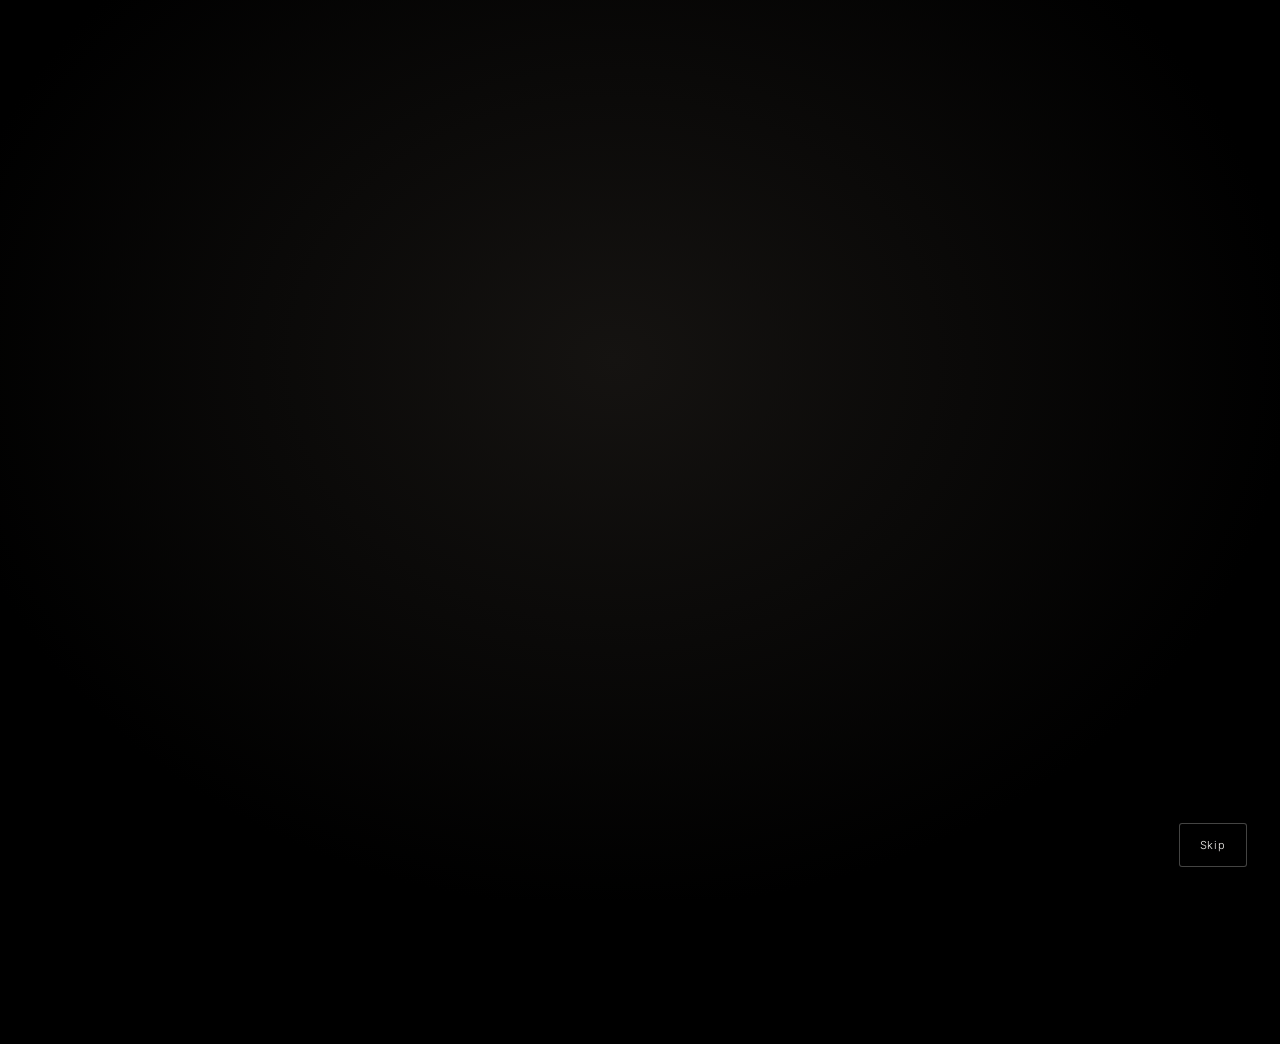
<file: works.html>
<!DOCTYPE html>
<html lang="en">
<head>
  <meta charset="UTF-8">
  <meta name="viewport" content="width=device-width, initial-scale=1, viewport-fit=cover">
  <meta name="description" content="A multidisciplinary creative portfolio featuring graphic design, 3D modeling, game development, and interactive experiences.">
  <meta name="theme-color" content="#000000">
  <title>Creative Portfolio — Selected Works</title>
  <link rel="preconnect" href="https://fonts.googleapis.com">
  <link rel="preconnect" href="https://fonts.gstatic.com" crossorigin>
  <link href="https://fonts.googleapis.com/css2?family=Playfair+Display:ital,wght@0,400;0,500;1,400&family=Inter:wght@300;400;500&display=swap" rel="stylesheet">
  <style>
    :root {
      --bg:#000; --ink:#f4f2ef; --dim:#8c8783; --line:rgba(244,242,239,.28);
      --pad:clamp(14px,2.6vw,34px); --ease:cubic-bezier(.22,.61,.36,1);
      --hw:min(56vw,640px); --persp:1150px; --cw:170px;
      --safe-top:env(safe-area-inset-top); --safe-right:env(safe-area-inset-right);
      --safe-bottom:env(safe-area-inset-bottom); --safe-left:env(safe-area-inset-left);
      --tap:44px; --serif:"Playfair Display","Times New Roman",serif;
      --sans:"Inter",-apple-system,BlinkMacSystemFont,"Segoe UI",Helvetica,Arial,sans-serif;
    }
    *,*::before,*::after{box-sizing:border-box}
    html{background:#000;scrollbar-gutter:stable;scrollbar-color:#393632 #000;scrollbar-width:thin;overscroll-behavior-y:none}
    body{margin:0;background:var(--bg);color:var(--ink);font-family:var(--sans);font-weight:300;-webkit-font-smoothing:antialiased;-moz-osx-font-smoothing:grayscale;min-height:100vh;min-height:100dvh;overflow-x:hidden;overscroll-behavior-y:none}
    body.locked{overflow:hidden}button{font:inherit;color:inherit;background:none;border:0;padding:0;cursor:pointer;min-height:var(--tap)}
    a{color:inherit;text-decoration:none}button,a,[role=button]{-webkit-tap-highlight-color:transparent}img{display:block;max-width:100%}figure,h1,h2,p{margin:0}
    :focus-visible{outline:1px solid var(--ink);outline-offset:6px}button:disabled{cursor:default}[hidden]{display:none!important}
    .sr-only{position:absolute;width:1px;height:1px;padding:0;margin:-1px;overflow:hidden;clip-path:inset(50%);white-space:nowrap;border:0}.no-script{position:fixed;z-index:260;top:30%;left:var(--pad);right:var(--pad);padding:30px;background:#000}
    #scrolltrack{height:116vh;height:116dvh;pointer-events:none}
    #stage{position:fixed;inset:0;width:100vw;height:100dvh;z-index:10;perspective:var(--persp);perspective-origin:50% 50%;touch-action:pan-y;overflow:clip;transition:opacity .6s ease,filter .6s ease}
    #world{
      position:absolute; top:50%; left:50%;
      width:0; height:0;
      transform-style:preserve-3d;
      will-change:transform;
    }
    #orb{
      position:absolute; top:0; left:0;
      width:0; height:0;
      transform-style:preserve-3d;
      opacity:1;
      transform:none;
    }
    #headline{
      position:absolute; top:0; left:0;
      width:var(--hw);
      margin-left:calc(var(--hw) / -2);
      transform-style:preserve-3d;
      text-align:center;
      font-family:var(--serif);
      font-weight:400;
      font-size:clamp(25px,3.7vw,55px);
      line-height:1.06;
      letter-spacing:-.005em;
      color:#fff;
      text-shadow:0 2px 34px rgba(0,0,0,.55);
      pointer-events:none;
      user-select:none;
      -webkit-user-select:none;
    }
    #headline .inner{
      position:absolute; top:0; left:0;
      width:100%;
      transform:translateY(-50%);
    }
    #headline .inner>span{display:inline-block;opacity:0;transform:translateY(.42em);filter:blur(7px);transition:opacity 1.05s ease,transform 1.15s var(--ease),filter 1.05s ease;transition-delay:calc(.9s + var(--i)*.085s)}
    body.revealed #headline .inner>span{opacity:1;transform:none;filter:none}
    .card{position:absolute;left:0;top:0;width:var(--cw);height:calc(var(--cw)/1.5);margin-left:calc(var(--cw)/-2);margin-top:calc(var(--cw)/-3);transform-style:preserve-3d;cursor:pointer;touch-action:pan-y}
    .card.tall{height:calc(var(--cw)*1.25);margin-top:calc(var(--cw)*-.625)}
    .card figure{position:relative;width:100%;height:100%;overflow:hidden;border-radius:3px;background:#0a0a0a;cursor:pointer;transition:transform .5s ease}
    .card:hover figure,.card:focus-visible figure{transform:scale(1.045)}
    .card img{width:100%;height:100%;object-fit:contain;opacity:0}.card img.in{opacity:1}body.revealed .card img{transition:opacity .8s ease-out}
    .card figure::after{content:"";position:absolute;inset:0;background:rgba(0,0,0,var(--d,0));box-shadow:inset 0 0 0 1px rgba(255,255,255,.07);border-radius:3px;pointer-events:none}
    .missing{width:100%;height:100%;padding:14px;display:flex;flex-direction:column;justify-content:center;gap:8px;background:#0b0b0b;border:1px solid #252321;text-align:center}
    .missing strong{font-family:var(--serif);font-size:clamp(12px,1.5vw,20px);font-weight:400;line-height:1.25}.missing small{font-size:8px;line-height:1.4;letter-spacing:.12em;text-transform:uppercase;color:var(--dim)}
    .vig{position:fixed;inset:0;z-index:12;pointer-events:none;background:radial-gradient(ellipse at center,transparent 30%,rgba(0,0,0,.26) 74%,rgba(0,0,0,.65) 100%);transition:opacity .6s}
    .chrome{opacity:0;transition:opacity .8s ease;pointer-events:none}body.revealed .chrome{opacity:1;pointer-events:auto}header.chrome{position:fixed;top:0;left:0;width:100%;z-index:60;display:flex;justify-content:space-between;align-items:flex-start;mix-blend-mode:difference;padding:calc(var(--pad)*.8 + var(--safe-top)) calc(var(--pad) + var(--safe-right)) calc(var(--pad)*.35) calc(var(--pad) + var(--safe-left))}
    .wordmark{font-family:var(--serif);font-weight:400;font-size:clamp(19px,2.1vw,27px);color:#fff;white-space:nowrap;min-height:44px;display:flex;align-items:center}
    .header-actions{display:flex;align-items:center;gap:clamp(14px,2.4vw,32px)}
    .home-link{display:flex;align-items:center;min-height:var(--tap);font-size:12px;white-space:nowrap;opacity:.7;transition:opacity .3s ease}
    .home-link:hover,.home-link:focus-visible{opacity:1}
    .menu-btn{display:flex;align-items:center;gap:20px;min-width:88px;min-height:44px;font-size:11px;letter-spacing:.07em}.menu-label{transition:opacity .25s}.hamb{width:25px;height:16px;position:relative}.hamb i{position:absolute;right:0;top:4px;width:25px;height:1px;background:var(--ink);transition:transform .5s var(--ease),width .5s var(--ease)}.hamb i:last-child{top:11px;width:17px}.menu-btn:hover .hamb i:last-child{transform:translateX(-4px);width:25px}body.menuopen header{z-index:90;mix-blend-mode:normal}body.menuopen .menu-label{opacity:0}body.menuopen .hamb i{transform:translateY(3.5px) rotate(45deg)}body.menuopen .hamb i:last-child{width:25px;transform:translateY(-3.5px) rotate(-45deg)}
    .bio{position:fixed;z-index:60;left:calc(var(--pad) + var(--safe-left));bottom:calc(var(--pad) + var(--safe-bottom));max-width:350px;pointer-events:none!important}.who{display:flex;align-items:center;gap:13px;margin-bottom:13px}.avatar{width:52px;height:52px;border-radius:3px;object-fit:cover;filter:grayscale(.4)}.avatar-type{display:grid;place-items:center;border:1px solid var(--line);font-family:var(--serif);font-size:19px;color:var(--ink)}.bio .name{font-family:var(--serif);font-size:20px;font-weight:400}.bio .role{display:block;margin-top:5px;color:var(--dim);font-size:9px;letter-spacing:.1em;text-transform:uppercase}.bio p{font-size:12.5px;line-height:1.65;color:#b6b2ae;max-width:330px}body.deep .bio,body.gridview .bio,body.lit .bio,body.menuopen .bio{opacity:0;pointer-events:none}
    .colophon{position:fixed;z-index:60;right:calc(var(--pad) + var(--safe-right));bottom:calc(var(--pad) + var(--safe-bottom));font-size:11px;color:var(--dim);line-height:1.7;text-align:right}.colophon span{display:block;font-size:9px;letter-spacing:.13em;text-transform:uppercase}body.gridview .colophon,body.lit .colophon,body.menuopen .colophon{opacity:0;pointer-events:none}
    .cue{position:fixed;z-index:60;bottom:calc(var(--pad) + var(--safe-bottom));left:50%;transform:translateX(-50%);font-size:10px;text-transform:uppercase;letter-spacing:.24em;text-align:center;pointer-events:none!important}.cue s{display:block;margin:14px auto 0;width:44px;height:1px;background:#ffffff26;overflow:hidden}.cue s::after{content:"";display:block;width:100%;height:100%;background:#b9b5b0;animation:sweep 2.6s ease infinite}@keyframes sweep{0%{transform:translateX(-100%)}70%,100%{transform:translateX(100%)}}body.deep .cue,body.gridview .cue,body.lit .cue,body.menuopen .cue{opacity:0}
    .gridbtn{position:fixed;z-index:65;left:calc(var(--pad) + var(--safe-left));bottom:calc(var(--pad) + var(--safe-bottom));width:44px;height:44px;display:grid;grid-template-columns:6px 6px;grid-template-rows:6px 6px;gap:5px;justify-content:center;align-content:center;opacity:0;transform:translateY(8px);pointer-events:none;transition:opacity .5s,transform .5s}.gridbtn i{width:6px;height:6px;border:1px solid #b3aea9;transition:transform .4s,background .4s}.gridbtn:hover i{background:#fff;transform:scale(.86)}body.revealed.deep .gridbtn,body.revealed.gridview .gridbtn{opacity:1;transform:none;pointer-events:auto}body.gridview .gridbtn i:first-child{transform:translate(3px,3px)}body.gridview .gridbtn i:last-child{transform:translate(-3px,-3px)}body.lit .gridbtn,body.menuopen .gridbtn{opacity:0;pointer-events:none}
    #grid{position:fixed;inset:0;z-index:20;background:#000;overflow-y:auto;overscroll-behavior:contain;opacity:0;pointer-events:none;visibility:hidden;transition:opacity .6s,visibility .6s;padding:calc(var(--pad)*3.3 + var(--safe-top)) calc(var(--pad) + var(--safe-right)) calc(var(--pad)*3 + var(--safe-bottom)) calc(var(--pad) + var(--safe-left))}
    body.gridview #grid{opacity:1;pointer-events:auto;visibility:visible}body.gridview #stage{opacity:0;filter:blur(14px);pointer-events:none}body.gridview .vig{opacity:0}.grid-heading{max-width:1680px;margin:0 auto 28px;display:flex;justify-content:space-between;align-items:baseline;gap:20px}.grid-heading h2{font-family:var(--serif);font-size:clamp(24px,3vw,36px);font-weight:400}.grid-heading p{font-size:10px;letter-spacing:.15em;color:var(--dim);text-transform:uppercase}.rows{display:grid;grid-template-columns:repeat(auto-fill,minmax(260px,1fr));gap:clamp(10px,1.4vw,20px);max-width:1680px;margin:auto}.grid-item{aspect-ratio:3/2;position:relative;overflow:hidden;border-radius:3px;background:#0b0b0b;cursor:pointer;transition:opacity .5s}.grid-item img{width:100%;height:100%;object-fit:cover;opacity:.82;transition:opacity .8s,transform .8s}.grid-item:hover img,.grid-item:focus-visible img{opacity:1;transform:scale(1.05)}.grid-item figcaption{position:absolute;left:0;right:0;bottom:0;padding:26px 14px 12px;background:linear-gradient(transparent,rgba(0,0,0,.82));font-family:var(--serif);font-size:15px;opacity:0;transform:translateY(4px);transition:opacity .4s,transform .4s}.grid-item:hover figcaption,.grid-item:focus-visible figcaption{opacity:1;transform:none}.grid-item figcaption small{display:block;margin-top:5px;font-family:var(--sans);font-size:9px;color:#b9b3af;letter-spacing:.06em}.grid-item .missing strong{font-size:22px}.grid-item .missing small{font-size:9px}body.lit .grid-item{opacity:.22}body.lit .grid-item.focused{opacity:0}
    #menu{position:fixed;inset:0;z-index:80;background:#050505;display:grid;place-items:center;clip-path:inset(0 0 100% 0);transition:clip-path .85s ease;pointer-events:none}body.menuopen #menu{clip-path:inset(0);pointer-events:auto}.menu-links{display:flex;flex-direction:column;gap:8px;text-align:center}.menu-links button,.menu-links a{font-family:var(--serif);font-size:clamp(34px,7.6vw,78px);line-height:1.08;font-weight:400;opacity:.55;transition:opacity .35s,letter-spacing .35s;min-height:44px}.menu-links button:hover,.menu-links a:hover,.menu-links :focus-visible{opacity:1;letter-spacing:.012em}.addr{position:absolute;bottom:calc(var(--pad) + var(--safe-bottom));left:calc(var(--pad) + var(--safe-left));font-size:12.5px;color:var(--dim);line-height:1.7}.addr a{display:block}.menu-index{position:absolute;bottom:calc(var(--pad) + var(--safe-bottom));right:calc(var(--pad) + var(--safe-right));font-size:10px;letter-spacing:.15em;color:var(--dim)}
    #lit{position:fixed;inset:0;z-index:90;display:grid;place-items:center;padding:clamp(56px,8vh,84px) var(--pad);opacity:0;pointer-events:none;visibility:hidden;overflow-y:auto;overscroll-behavior:contain;transition:opacity .42s ease,visibility .64s}body.lit #lit{opacity:1;pointer-events:auto;visibility:visible}.scrim{position:absolute;inset:0;background:transparent}.plate{position:relative;width:min(72vw,860px,(100vh - 230px)*1.5);transition:transform .62s var(--ease),opacity .42s ease;transform-origin:center;z-index:1}.plate.portrait{width:min(48vw,560px,(100dvh - 230px)*.8)}.shot{position:relative;width:100%;aspect-ratio:3/2;background:#0b0b0b;border-radius:2px;box-shadow:0 30px 90px rgba(0,0,0,.75);overflow:hidden}.shot img{width:100%;height:100%;object-fit:contain}.shot .missing strong{font-size:clamp(20px,4vw,40px)}.shot .missing small{font-size:10px}.shot [data-close]{position:absolute;z-index:2;top:12px;right:14px;font-size:12.5px;min-height:44px;padding:10px 14px;border:1px solid rgba(244,242,239,.78);border-radius:6px;background:rgba(0,0,0,.35);transition:background .3s}.shot [data-close]:hover{background:#000}.meta{display:grid;grid-template-columns:minmax(0,.78fr) minmax(0,1.22fr);gap:clamp(22px,3.2vw,48px);padding-top:16px}#litTitle{font-family:var(--serif);font-weight:400;font-size:clamp(22px,2.15vw,32px);line-height:1.08;letter-spacing:-.01em}#litWhere{margin-top:9px;font-size:10px;color:var(--dim);line-height:1.6;letter-spacing:.04em}#litNote{font-size:13.5px;line-height:1.55;color:rgba(244,242,239,.92)}#litLink{display:inline-flex;align-items:center;gap:15px;margin-top:14px;min-height:32px;border-bottom:1px solid var(--line);font-size:11px}#litAccess{margin-top:7px;color:var(--dim);font-size:10px;line-height:1.6}
    #intro{position:fixed;inset:0;z-index:200;background:radial-gradient(ellipse at 48% 40%,#151311,#000 72%);opacity:1;transition:opacity 1s ease;overflow:hidden}#intro.closing{opacity:0;pointer-events:none}#intro.gone{visibility:hidden}#film{width:100%;height:100%;object-fit:cover}#skip{position:absolute;right:calc(var(--pad) + var(--safe-right));bottom:calc(var(--pad) + var(--safe-bottom));border:1px solid var(--line);padding:10px 20px;border-radius:3px;font-size:11px;letter-spacing:.07em;background:rgba(0,0,0,.2);transition:background .3s}#skip:hover{background:rgba(255,255,255,.1)}
    #splash{position:fixed;inset:0;background:#000;display:grid;justify-items:center;align-content:center;gap:26px;z-index:250;transition:opacity .95s ease}#splash.done{opacity:0;pointer-events:none}.splash-mark{font-family:var(--serif);font-size:clamp(28px,4.4vw,52px);letter-spacing:.005em;color:#f4f2ef;font-weight:400;animation:riseIn .8s var(--ease) both}.progress{width:clamp(120px,17vw,210px);height:1px;background:rgba(244,242,239,.16);overflow:hidden}#bar{display:block;height:100%;background:var(--ink);transform:scaleX(0);transform-origin:left;transition:transform .3s ease}.splash-sub{font-size:10px;letter-spacing:.26em;text-transform:uppercase;color:#a49f99;animation:riseIn 1s .15s var(--ease) both}@keyframes riseIn{from{opacity:0;transform:translateY(9px)}to{opacity:1;transform:none}}
    #dot{position:fixed;top:0;left:0;z-index:300;width:19px;height:19px;margin:-9.5px;border-radius:50%;background:rgba(214,212,209,.9);mix-blend-mode:difference;pointer-events:none;opacity:0;transition:width .35s ease,height .35s ease,margin .35s ease,background .35s ease,border .35s ease,opacity .2s;will-change:transform}#dot.wide{width:52px;height:52px;margin:-26px;background:rgba(244,242,239,.14);border:1px solid rgba(244,242,239,.75)}body.cursoractive #dot{opacity:1}@media(hover:hover) and (pointer:fine){body.cursoractive,body.cursoractive button,body.cursoractive a,body.cursoractive .card,body.cursoractive figure{cursor:none}}@media(hover:none),(pointer:coarse){#dot{display:none}}
    @media(max-width:900px){.bio{max-width:min(420px,calc(100vw - var(--pad)*2 - var(--safe-left) - var(--safe-right)))}.bio p{font-size:12px}.colophon{font-size:11px}.meta{grid-template-columns:1fr;gap:10px;padding-top:14px}.plate{width:min(92vw,(100dvh - 220px)*1.5)}.rows{grid-template-columns:repeat(auto-fill,minmax(150px,1fr))}#grid{padding-top:calc(var(--pad)*2.8 + var(--safe-top))}}
    @media(max-width:768px){.colophon{display:none}.bio{width:calc(100vw - var(--pad)*2 - var(--safe-left) - var(--safe-right))}#headline{font-size:clamp(22px,6.4vw,34px)}.menu-links button,.menu-links a{font-size:clamp(28px,9vw,54px)}.addr{font-size:11.5px}}
    @media(max-width:640px){:root{--hw:min(84vw,360px);--pad:clamp(12px,4vw,18px)}.avatar{width:42px;height:42px}.bio .name{font-size:17px}.bio p{font-size:11.5px;line-height:1.55}.bio{bottom:calc(20px + var(--safe-bottom))}.cue{display:none}#lit{display:block;padding:calc(52px + var(--safe-top)) calc(var(--pad) + var(--safe-right)) calc(30px + var(--safe-bottom)) calc(var(--pad) + var(--safe-left))}.plate,.plate.portrait{width:100%;max-width:560px;margin:0 auto}#litTitle{font-size:clamp(20px,5.6vw,26px)}#litNote{font-size:12.5px;line-height:1.58}.shot [data-close]{top:8px;right:8px}.rows{grid-template-columns:repeat(2,minmax(0,1fr));gap:8px}.grid-item figcaption{opacity:1;transform:none;font-size:13px}.grid-heading{margin-bottom:20px}.grid-heading p{font-size:8px}.grid-item .missing strong{font-size:16px}.grid-item .missing{padding:10px}.grid-item .missing small{font-size:7px}}
    @media(max-width:380px){:root{--hw:min(88vw,320px)}.who{gap:10px;margin-bottom:10px}.bio p{display:none}.rows{grid-template-columns:1fr}.menu-links{gap:2px}.menu-links button,.menu-links a{font-size:clamp(24px,10vw,40px)}.grid-item .missing strong{font-size:23px}}
    @media(max-height:520px) and (orientation:landscape){.bio,.colophon,.cue{display:none}#headline{font-size:clamp(18px,4.8vh,28px)}#lit{padding-top:calc(36px + var(--safe-top))}.meta{padding-top:10px}.plate,.plate.portrait{width:min(58vw,(100dvh - 80px)*1.5)}header.chrome{padding-top:calc(8px + var(--safe-top))}}
    .grid-item.pending .missing{justify-content:flex-start;text-align:left}.grid-item.pending .missing strong{display:none}.grid-item.pending figcaption{opacity:1;transform:none}body.lit .grid-item figcaption,body.lit .grid-heading{opacity:0}body.lit .grid-item.pending .missing{opacity:.2}
    #lit{place-items:safe center}.bio .name{color:var(--ink)}
    #litNote{white-space:pre-line}
    .film-toggle{display:block;margin:8px auto;padding:0 14px;min-height:44px;border:1px solid var(--line);border-radius:4px;font-size:12px}
    .project-video{position:absolute;inset:0;background:radial-gradient(ellipse at center,#20272c,#080a0c 75%)}
    #playProjectVideo{position:absolute;inset:0;display:flex;width:100%;flex-direction:column;align-items:center;justify-content:center;gap:12px}
    #playProjectVideo>span{font-size:44px;line-height:1}#playProjectVideo strong{font-family:var(--serif);font-size:clamp(26px,5vw,48px);font-weight:400}#playProjectVideo small{font-size:12px;letter-spacing:.1em;color:var(--dim)}
    #projectVideoFrame,#projectVideoFrame video{width:100%;height:100%}#projectVideoFrame:empty{pointer-events:none}#projectVideoFrame video{display:block;border:0;object-fit:contain;background:#000}
    .shot [data-close]{z-index:2}#projectVideoFallback a{text-decoration:underline;text-underline-offset:3px}
    .gallery-nav{display:flex;justify-content:center;align-items:center;gap:20px;margin-top:10px;font-size:11px;letter-spacing:.12em;color:var(--dim)}
    .gallery-nav button{width:44px;height:44px;border:1px solid var(--line);border-radius:3px;color:var(--ink);font-size:20px;transition:background .3s ease}
    .gallery-nav button:hover{background:#ffffff12}.gallery-nav button:disabled{opacity:.3;cursor:default}
    .gallery-caption{margin-top:10px;font-size:11px;line-height:1.6;color:var(--dim);text-align:center}
    .gallery-nav[hidden],.gallery-caption[hidden]{display:none}
    body.lit #headline{visibility:hidden}
    @media(max-width:900px){.grid-heading{margin-top:max(0px,calc(80px - var(--pad)*2.8))}}
    @media(hover:none){.grid-item figcaption{opacity:1;transform:none}}
    @media(prefers-reduced-motion:reduce){*,*::before,*::after{animation-duration:.01ms!important;animation-iteration-count:1!important;transition-duration:.14s!important;transition-delay:0s!important}}
    .about-dialog{width:min(960px,calc(100vw - 32px));max-height:calc(100dvh - 40px);margin:auto;padding:0;background:#0c0c0c;color:var(--ink);border:1px solid var(--line);border-radius:8px;overflow:auto;overscroll-behavior:contain}
    .about-dialog::backdrop{background:rgba(0,0,0,.8)}
    .about-dialog .panel-head{position:sticky;top:0;z-index:1;display:flex;align-items:center;justify-content:space-between;padding:24px 30px;background:#0c0c0c;border-bottom:1px solid var(--line)}
    .about-dialog .panel-kicker{font-size:9px;letter-spacing:.2em;color:var(--dim);margin-bottom:8px}.about-dialog h2{font-family:var(--serif);font-size:28px;font-weight:400}.about-dialog .close-btn{width:44px;height:44px;font-size:30px;border:1px solid var(--line);border-radius:4px}
    .about-dialog .panel-body{padding:30px}.about-dialog .about-layout{display:grid;grid-template-columns:.85fr 1.15fr;gap:36px}.about-dialog .eyebrow{font-size:10px;letter-spacing:.12em;color:var(--dim)}.about-dialog .about-name{font-family:var(--serif);font-size:clamp(36px,6vw,60px);font-weight:400;line-height:1.05;margin:20px 0}
    .about-dialog .about-contact{display:flex;gap:22px;flex-wrap:wrap;margin-top:22px}.about-dialog a,.about-works{font-size:12px;text-decoration:underline;text-underline-offset:5px;min-height:44px;display:inline-flex;align-items:center}.about-dialog .about-copy p{font-size:13px;line-height:1.9;color:#c3bfba;margin-bottom:16px}
    .about-dialog .about-skills{display:grid;grid-template-columns:1fr 1fr;gap:14px;margin-top:30px}.about-dialog .about-skills article{padding:22px;border:1px solid var(--line);border-radius:4px}.about-dialog .about-skills small{font-size:9px;letter-spacing:.12em;color:var(--dim)}.about-dialog .about-skills h3{font-size:16px;font-weight:400;margin:14px 0 10px}.about-dialog .about-skills p{font-size:12px;line-height:1.8;color:#c3bfba}.about-dialog .panel-footer{display:flex;justify-content:space-between;gap:16px;flex-wrap:wrap;border-top:1px solid var(--line);margin-top:28px;padding-top:20px;font-size:10px;color:var(--dim)}
    @media(max-width:640px){.about-dialog{width:calc(100vw - 24px);max-height:calc(100dvh - 24px)}.about-dialog .panel-head,.about-dialog .panel-body{padding:20px}.about-dialog .about-layout,.about-dialog .about-skills{grid-template-columns:1fr;gap:18px}.about-dialog .about-name{font-size:40px}.about-dialog .about-skills article{padding:18px}}
  </style>
</head>
<body class="locked">
  <div id="scrolltrack" aria-hidden="true"></div>
  <main id="stage" aria-label="Interactive portfolio sphere">
    <div id="world">
      <div id="orb" aria-label="Selected projects"></div>
      <h1 id="headline"><span class="inner"></span></h1>
    </div>
  </main>
  <div class="vig" aria-hidden="true"></div>
  <section id="grid" aria-label="Portfolio grid" aria-hidden="true" inert>
    <div class="grid-heading"><h2>Selected Works</h2><p id="gridCount"></p></div>
    <div class="rows"></div>
  </section>
  <header class="chrome">
    <a class="wordmark" href="./index.html" aria-label="返回首頁"></a>
    <nav class="header-actions" aria-label="展示頁導覽"><a class="home-link" href="./index.html">首頁 ↗</a><button id="menuBtn" class="menu-btn" aria-expanded="false" aria-controls="menu" aria-label="Open menu"><span class="menu-label">Menu</span><span class="hamb" aria-hidden="true"><i></i><i></i></span></button></nav>
  </header>
  <aside class="bio chrome" aria-label="About the creator">
    <div class="who"><div id="avatarType" class="avatar avatar-type" aria-hidden="true">CY</div><img id="avatar" class="avatar" alt="" hidden><div><p class="name"></p><span class="role">Games · Interactive Media · Web</span></div></div>
    <p id="bioDescription"></p>
  </aside>
  <div class="colophon chrome"><p id="colophonText"></p><span id="workCount"></span></div>
  <button id="gridBtn" class="gridbtn" aria-label="Open portfolio grid" aria-pressed="false" aria-controls="grid" tabindex="-1"><i></i><i></i><i></i><i></i></button>
  <div class="cue chrome" aria-hidden="true">Drag to rotate<s></s></div>
  <section id="menu" role="dialog" aria-modal="true" aria-label="Navigation" aria-hidden="true" inert>
    <nav class="menu-links" aria-label="Main navigation"><button data-menu="works">Selected Works</button><button data-menu="about">About</button><button data-menu="projects">Projects</button><a id="contactLink" data-menu="contact" hidden>Contact</a><button id="contactFallback" data-menu="contact" hidden>Contact</button></nav>
    <div class="addr"><p id="menuEdition"></p><a id="menuEmail" hidden></a></div><div class="menu-index" aria-hidden="true">DESIGN / PLAY / CODE</div>
  </section>
  <section id="lit" role="dialog" aria-modal="true" aria-labelledby="litTitle" aria-hidden="true" inert>
    <div class="scrim" data-close aria-hidden="true"></div>
    <article class="plate">
      <div class="shot"><img id="litImage" alt="" hidden><div id="litMissing" class="missing" hidden></div><div id="litVideo" class="project-video" hidden><button id="playProjectVideo" aria-label="播放 Vessel 展演影片"><span aria-hidden="true">▷</span><strong>Vessel</strong><small>播放展演影片</small></button><div id="projectVideoFrame"></div></div><button data-close aria-label="Close project">Close</button></div>
      <div id="galleryNav" class="gallery-nav" hidden><button id="galleryPrev" aria-label="上一張作品圖片">←</button><span id="galleryCount" role="status" aria-live="polite" aria-atomic="true"></span><button id="galleryNext" aria-label="下一張作品圖片">→</button></div>
      <button id="projectVideoToggle" class="film-toggle" hidden>播放完整展演影片 ▷</button>
      <p id="galleryCaption" class="gallery-caption" hidden></p>
      <p id="projectVideoFallback" class="gallery-caption" hidden>若播放器無法載入，<a id="projectVideoLink" target="_blank" rel="noopener noreferrer">另開影片播放 ↗</a></p>
      <div class="meta"><div><h2 id="litTitle"></h2><p id="litWhere"></p></div><div><p id="litNote"></p><a id="litLink" target="_blank" rel="noopener noreferrer" hidden></a><p id="litAccess" hidden></p></div></div>
    </article>
  </section>
  <dialog class="about-dialog" id="aboutDialog" aria-labelledby="about-title">
    <div class="panel-head"><div><p class="panel-kicker">BEHIND THE ARCHIVE</p><h2 id="about-title">關於我</h2></div><button class="close-btn" id="aboutClose" aria-label="關閉關於我">×</button></div>
    <div class="panel-body"><div class="about-layout"><div><p class="eyebrow">GAME DEVELOPER / INTERACTIVE DESIGN</p><h3 class="about-name">CHEN<br>YEN-HSU.</h3><p style="font-size:18px">陳彥旭 / fhcsij</p><div class="about-contact"><a href="mailto:risingsun940506@gmail.com">聯絡我 ↗</a><a href="https://github.com/fhcsij" target="_blank" rel="noopener noreferrer">GitHub ↗</a></div></div><div class="about-copy"><p>我是多媒體設計系學生，也在累積遊戲開發與互動設計作品。偏好把問題拆解成規則、流程與體驗，再把它做成可以被操作、可以被測試的東西。</p><p>目前持續往遊戲開發前進，同時探索手勢互動、即時影像與網頁介面。從賽車遊戲、恐怖逃生，到正在開發的國科會專案與畢業製作，每一次實驗都在找更有感覺的互動方式。</p><button class="about-works" id="aboutWorks">查看作品 ↗</button></div></div><div class="about-skills"><article><small>01 / GAME</small><h3>遊戲開發</h3><p>Unity、Phaser；關注操作手感、節奏與關卡體驗。</p></article><article><small>02 / WEB</small><h3>網頁介面</h3><p>HTML、CSS、JavaScript 與基礎後端串接。</p></article><article><small>03 / INTERACTION</small><h3>互動裝置</h3><p>TouchDesigner、MediaPipe，探索手勢與即時影像。</p></article><article><small>04 / STORY</small><h3>敘事設計</h3><p>從電影與場景氛圍找靈感，把故事感融入互動體驗。</p></article></div><footer class="panel-footer"><span>LET'S MAKE SOMETHING.</span><span>陳彥旭 fhcsij © <span class="year">2026</span></span></footer></div>
  </dialog>
  <div id="intro"><video id="film" autoplay muted playsinline preload="auto" disablepictureinpicture hidden></video><button id="skip" aria-label="Skip intro">Skip</button></div>
  <div id="splash" role="status" aria-label="Loading portfolio"><p class="splash-mark"></p><div class="progress" role="progressbar" aria-label="Loading assets" aria-valuemin="0" aria-valuemax="100" aria-valuenow="0"><s id="bar"></s></div><p class="splash-sub"></p></div>
  <div id="dot" aria-hidden="true"></div>
  <p id="announcement" class="sr-only" aria-live="polite"></p>
  <noscript><p class="no-script">Enable JavaScript to explore the interactive portfolio. <a href="https://github.com/fhcsij">View projects on GitHub ↗</a></p></noscript>
  <script>
  (() => {
    'use strict';
    // ── EDIT PORTFOLIO CONTENT HERE ──────────────────────────────────────────
    // Add your local image file AND its entry here. No directory scan is needed.
    // Multi-image works: images:[{image:'assets/images/your-image.webp',
    //   fullImage:null, caption:'畫面說明', tall:false}, ...]
    // Each image becomes a sphere card; the grid keeps one entry per work.
    // Existing image / fullImage / tall fields still work without an images list.
    // Unknown dates stay empty. Null images show a labeled, typographic fallback.
    // Enable avatar / intro only after supplying the actual local files.
    const portfolio = {
      name:'陳彥旭 / Chen Yen-Hsu', brand:'fhcsij',
      headline:'Selected Creative Works', subtitle:'Creative Portfolio 2026',
      description:'把遊戲手感、互動節奏與網頁敘事接在一起，將想法做成可玩、可看、可操作的作品。',
      email:'risingsun940506@gmail.com',
      avatar:null, // 'assets/images/avatar.webp'
      introVideo:null, // 'assets/videos/intro.mp4'
      introEnabled:true
    };
    const works = [
      {
        "id": "arc",
        "title": "ARace",
        "category": "Game Development",
        "year": "",
        "description": "ARace 是自主開發的 Unity 3D 賽車遊戲。我獨立負責遊戲程式與系統整合，將主選單、車輛操作、跟隨鏡頭、賽事流程與完賽結果串接成可操作的遊戲體驗。\n\n車輛部分包含加速、轉向與煞車，並處理車輛重心與防側傾；鏡頭提供跟隨、拖曳觀看及回正。賽事系統包含開賽倒數、圈數與檢查點、單圈計時、完賽慢動作及結果面板，讓操作回饋與比賽規則共同支援玩家的駕駛體驗。\n\n使用 Unity、C#、Rigidbody、WheelCollider 與 TextMeshPro。這件作品累積了多個功能模組整合與測試的經驗；車模及賽道包含匯入資源，我的主要貢獻為遊戲程式與系統整合。",
        "image": "assets/images/work-01.webp",
        "fullImage": null,
        "images": [
          {
            "image": "assets/images/work-01.webp",
            "fullImage": "assets/projects/arc.png",
            "caption": "遊戲主選單"
          }
        ],
        "tall": false,
        "featured": true,
        "url": "https://arc-web-mocha.vercel.app/",
        "linkLabel": "Play demo",
        "status": ""
      },
      {
        "id": "lone-escape",
        "title": "Lone Escape: Descent into Darkness",
        "category": "Game Development",
        "year": "",
        "description": "Lone Escape: Descent into Darkness（孤獨逃生：墮入黑暗）是課程團隊製作的像素風格 2D 俯視角恐怖逃生遊戲，以迷宮探索、怪物躲避與路線選擇為核心。玩家需要依不同房間的通關條件尋找出口，完成逃生挑戰；整體作品目前大致完成。\n\n我負責 UI 設計與房間機制設計。地圖 1、3 以探索迷宮、抵達出口作為通關條件；地圖 2 則需要先蒐集三根蠟燭才能通關，未集齊時回到探索流程。我將出口判定與物品蒐集條件整理為不同的流程，明確呈現各步驟的判斷及返回路徑。\n\n作品使用 Phaser。展示畫面包含書櫃與走道、床位與通道、課桌與教室等團隊場景配置；地圖美術為團隊素材，我的個人貢獻以介面、房間規則與通關流程呈現。",
        "image": "assets/images/work-02.webp",
        "fullImage": null,
        "images": [
          {
            "image": "assets/images/work-02.webp",
            "fullImage": "assets/projects/lone-escape.png",
            "caption": "遊戲主選單"
          },
          {
            "image": "assets/images/lone-escape-01.png",
            "fullImage": "assets/images/lone-escape-01.png",
            "caption": "走廊探索畫面"
          },
          {
            "image": "assets/images/lone-escape-02.png",
            "fullImage": "assets/images/lone-escape-02.png",
            "caption": "門口場景細節"
          },
          {
            "image": "assets/images/lone-escape-03.png",
            "fullImage": "assets/images/lone-escape-03.png",
            "caption": "書架與家具場景"
          },
          {
            "image": "assets/images/lone-escape-04.png",
            "fullImage": "assets/images/lone-escape-04.png",
            "caption": "角色與場景物件"
          },
          {
            "image": "assets/images/lone-escape-05.png",
            "fullImage": "assets/images/lone-escape-05.png",
            "caption": "黑暗中的光照與怪物"
          },
          {
            "image": "assets/images/lone-escape-06.png",
            "fullImage": "assets/images/lone-escape-06.png",
            "caption": "床鋪關卡場景"
          },
          {
            "image": "assets/images/lone-escape-07.png",
            "fullImage": "assets/images/lone-escape-07.png",
            "caption": "怪物與角色互動畫面"
          }
        ],
        "tall": false,
        "featured": true,
        "url": "https://lone-escape-descent-into-darkness.vercel.app/",
        "linkLabel": "Play demo",
        "status": ""
      },
      {
        "id": "chronostasis",
        "title": "Chronostasis",
        "category": "Interactive Media",
        "year": "",
        "description": "Chronostasis（時間靜止錯覺）是以「人與時間的關係」為核心的團隊互動影像作品，結合 TouchDesigner 與 MediaPipe，讓觀眾透過身體動作與手勢介入時間流動。作品以「控制」與「失控」之間的張力，引導觀眾思考：當我們試圖掌握時間時，是否也會感受到它無法被完全留住。\n\n簡報規劃以雙手距離控制時間流速：靠近時加速、張開時慢速流動，握拳時暫停；雙手放下或離開偵測範圍後，恢復正常流速。觀眾的位置與動作也納入影像回饋設計，透過光線、粒子與時鐘意象，串起初始、互動與轉換階段。\n\n我負責硬體與軟體的串接、整合，串聯攝影機輸入、手勢偵測、即時影像生成與投影呈現。簡報列出的整合工具為 TouchDesigner、MediaPipe、攝影機、投影機與電腦；並針對辨識穩定度、投影校正與光線干擾規劃測試及調整。下方收錄簡報的場景概念、互動流程與系統架構；場景圖為概念示意，實際互動效果可由作品影片查看。",
        "image": "assets/images/chronostasis-01.webp",
        "images": [
          {
            "image": "assets/images/chronostasis-01.webp",
            "fullImage": "assets/images/chronostasis-01-full.webp",
            "caption": "沉浸式場景概念圖｜簡報示意，非現場實拍"
          },
          {
            "image": "assets/images/chronostasis-02.webp",
            "fullImage": "assets/images/chronostasis-02-full.webp",
            "caption": "Chronostasis｜作品簡報封面與團隊資訊"
          },
          {
            "image": "assets/images/chronostasis-03.webp",
            "fullImage": "assets/images/chronostasis-03-full.webp",
            "caption": "手勢互動流程｜時間流速、暫停與恢復的設計"
          },
          {
            "image": "assets/images/chronostasis-04.webp",
            "fullImage": "assets/images/chronostasis-04-full.webp",
            "caption": "軟硬體整合計畫｜攝影機、手勢辨識與投影流程"
          }
        ],
        "fullImage": "assets/images/chronostasis-01-full.webp",
        "tall": false,
        "featured": true,
        "url": "https://youtu.be/JFRc-Lt4ZZA",
        "linkLabel": "Watch project",
        "status": ""
      },
      {
        "id": "ttl",
        "title": "二拾光 TTL",
        "category": "Web Design & Development",
        "year": "",
        "description": "TTL 二拾光是網路資料庫課程的團隊作品，以二手商品交換與再利用為主題。網站把商品瀏覽、買賣家操作、購物車及訂單流程串接到資料庫，並加入商品捐贈與點數機制，讓物品能透過交易或捐贈延續使用價值。\n\n主要功能包含會員註冊與登入、買賣家介面、商品刊登與編輯，以及名稱、分類和價格篩選；交易流程包含購物車、訂單建立與明細、點數折抵，並提供捐贈商品展示與點數處理。作品使用 HTML、CSS、JavaScript、Bootstrap、PHP 與 MariaDB／MySQL。\n\n我負責系統設計與資料庫架構，從會員、商品、訂單之間的資料關聯出發，規劃不同功能如何共同支援使用流程。這項作品讓我進一步理解系統規劃與資料結構的配合；結帳功能為課程流程展示，尚未串接第三方支付。",
        "image": "assets/images/work-04.webp",
        "fullImage": null,
        "images": [
          {
            "image": "assets/images/work-04.webp",
            "fullImage": "assets/projects/ttl.png",
            "caption": "二拾光首頁"
          },
          {
            "image": "assets/images/ttl-01.png",
            "fullImage": "assets/images/ttl-01.png",
            "caption": "商品列表與價格篩選"
          },
          {
            "image": "assets/images/ttl-02.png",
            "fullImage": "assets/images/ttl-02.png",
            "caption": "3C 商品分類篩選"
          },
          {
            "image": "assets/images/ttl-03.png",
            "fullImage": "assets/images/ttl-03.png",
            "caption": "買家中心與待出貨商品"
          },
          {
            "image": "assets/images/ttl-04.png",
            "fullImage": "assets/images/ttl-04.png",
            "caption": "購物車與結帳流程"
          }
        ],
        "tall": false,
        "featured": true,
        "url": "https://ttl-woad.vercel.app/",
        "linkLabel": "Visit website",
        "status": ""
      },
      {
        "id": "research",
        "title": "國科會專案｜元宇宙學習環境",
        "category": "Interactive Media",
        "year": "2026 —",
        "description": "自 2026 年 6 月起參與元宇宙學習環境相關國科會計畫，負責多人 VR 環境的網路連線、場景及互動整合。計畫結合社會共享自我調節學習理論、情緒辨識與人工智慧虛擬學習夥伴，探討地球科學學習成效與學習感受，目前仍持續進行中。\n\n我的工作包含連線失敗排查、記錄環境設定並統一香港連線區域，以及依參與者 ID 還原分組。教學互動部分整合區域交談、巡組與廣播等語音需求，並處理手部穿牆限制與追蹤調整，讓連線、分組、語音和場景互動能共同運作。\n\n這項經驗讓我更重視問題現象、設定、處理步驟與測試結果的可追溯紀錄。情緒辨識模型、學習理論設計與學習成效驗證屬於計畫整體範圍，並非我的已完成成果。",
        "image": null,
        "images": [],
        "fullImage": null,
        "tall": false,
        "featured": false,
        "url": "https://github.com/fhcsij/Photon-VR_test",
        "linkLabel": "View repository",
        "status": "In development"
      },
      {
        "id": "rustborn",
        "video": {
          "src": "assets/videos/vessel-exhibition.mp4",
          "poster": "assets/images/vessel-poster.webp",
          "url": "assets/videos/vessel-exhibition.mp4",
          "title": "Vessel 展演影片"
        },
        "title": "Vessel｜畢業製作",
        "category": "Game Development",
        "year": "",
        "description": "Vessel 是團隊規劃中的四人 3D 動作遊戲，結合戰鬥、零件蒐集與角色組裝。玩家透過不同部件調整戰鬥方式，並共同面對 Boss 挑戰；上述內容為遊戲企畫，實際功能依開發進度逐步完成。\n\n我負責 Boss 在場景中的移動腳本與攻擊行為腳本，兩項功能目前都仍在製作中。作品使用 Unity，個人貢獻以 Boss 行為的程式實作呈現；模型與材質等美術內容則屬於團隊素材。\n\n從這項實作延伸出 NPC 如何依目標與環境組合行動、以及環境改變時如何調整計畫的研究問題。GOAP 與學習式成本估計是未來擬以獨立原型探索的研究構想，並不是 Vessel 已完成的功能。",
        "image": "assets/images/vessel-01.webp",
        "images": [
          {
            "image": "assets/images/vessel-01.webp",
            "fullImage": null,
            "caption": "遊戲場景｜展演影片截圖"
          },
          {
            "image": "assets/images/vessel-02.webp",
            "fullImage": null,
            "caption": "自訂外觀介面｜展演影片截圖"
          },
          {
            "image": "assets/images/vessel-03.webp",
            "fullImage": null,
            "caption": "多人連線實機畫面｜展演影片截圖"
          },
          {
            "image": "assets/images/vessel-04.webp",
            "fullImage": null,
            "caption": "自由組裝介面｜展演影片截圖"
          },
          {
            "image": "assets/images/vessel-05.webp",
            "fullImage": null,
            "caption": "挑戰敵人實機畫面｜展演影片截圖"
          }
        ],
        "fullImage": null,
        "tall": false,
        "featured": false,
        "url": "https://github.com/Kevin19941227/Graduation-Project-Rustborn",
        "linkLabel": "View repository",
        "status": "In development",
        "accessNote": "私人儲存庫，需有存取權限。"
      }
    ];
    // ── END EDITABLE CONTENT ────────────────────────────────────────────────
    const $=selector=>document.querySelector(selector),body=document.body,root=document.documentElement;
    const aboutDialog=$('#aboutDialog');
    const stage=$('#stage'),world=$('#world'),orb=$('#orb'),headline=$('#headline');
    const grid=$('#grid'),rows=$('.rows'),gridBtn=$('#gridBtn'),menu=$('#menu'),menuBtn=$('#menuBtn');
    const lit=$('#lit'),plate=$('.plate'),shot=$('.shot'),litImage=$('#litImage'),litMissing=$('#litMissing');
    const film=$('#film'),intro=$('#intro'),splash=$('#splash'),dot=$('#dot');
    const reduced=matchMedia('(prefers-reduced-motion: reduce)'),fine=matchMedia('(hover: hover) and (pointer: fine)');
    const clamp=(v,lo,hi)=>Math.max(lo,Math.min(hi,v)),N=works.length,GA=Math.PI*(3-Math.sqrt(5));
    const galleries=works.map(work=>{
      const entries=Array.isArray(work.images)&&work.images.length?work.images:(work.image?[{image:work.image,fullImage:work.fullImage}]:[]);
      return entries.map(entry=>typeof entry==='string'?{image:entry}:entry).filter(entry=>entry&&typeof entry.image==='string'&&entry.image.trim()).map(entry=>({image:entry.image,fullImage:entry.fullImage||null,caption:entry.caption||'',tall:entry.tall??!!work.tall}));
    });
    const sphereItems=galleries.flatMap((images,workIndex)=>images.length?images.map((image,imageIndex)=>({workIndex,imageIndex,image})): [{workIndex,imageIndex:0,image:null}]);
    const sphereCount=sphereItems.length;
    const cards=[],figures=[],vectors=[],assets=new Map(),objectURLs=new Set(),fullImagePromises=new Map();
    let R=155,cw=72,perspective=1150,spin=0,tilt=-4,camZ=0,dragX=0,dragY=0,velX=0,velY=0,focusedIndex=-1,focusedWorkIndex=-1,activeImageIndex=0;
    let dragging=false,drag=null,dirty=true,lastWorld='',lastHeadline='',lastOpacity=-1,lastDeep=false;
    let menuOpen=false,gridOpen=false,litOpen=false,revealed=false,revealing=false;
    let sourceElement=null,sourceRectangle=null,returnFocus=null,imageToken=0,closeTimer=0;
    let lastW=0,lastH=0,layoutFrame=0,frame=0,lastTime=0;
    let mouseX=innerWidth/2,mouseY=innerHeight/2,cursorX=mouseX,cursorY=mouseY,cursorPresent=false;
    let introTimer=0,introBackstop=0,autoplayTimer=0,videoReady=false;

    $('.wordmark').textContent=portfolio.brand;$('.splash-mark').textContent=portfolio.brand;$('.splash-sub').textContent=portfolio.subtitle;
    $('.bio .name').textContent=portfolio.name;$('#bioDescription').textContent=portfolio.description;$('#avatarType').textContent=portfolio.brand.slice(0,2).toUpperCase();
    $('#colophonText').textContent='Selected Works 2026';$('#workCount').textContent=`${String(N).padStart(2,'0')} projects`;
    $('#gridCount').textContent=`${String(N).padStart(2,'0')} projects / selected archive`;
    $('#workCount').textContent=`${String(N).padStart(2,'0')} projects · ${String(sphereCount).padStart(2,'0')} views`;
    $('#menuEdition').textContent=portfolio.subtitle.replace('Creative Portfolio','Creative Portfolio ·');
    portfolio.headline.trim().split(/\s+/).forEach((word,i)=>{if(i)headline.firstElementChild.append(' ');const span=document.createElement('span');span.style.setProperty('--i',i);span.textContent=word;headline.firstElementChild.append(span)});
    if(portfolio.email){for(const el of [$('#contactLink'),$('#menuEmail')]){el.href=`mailto:${portfolio.email}`;el.hidden=false}$('#menuEmail').textContent=portfolio.email}else{$('#contactFallback').hidden=false}
    root.style.overflow='hidden';
    function missingContent(work){const box=document.createElement('div');box.className='missing';const title=document.createElement('strong');title.textContent=work.title;const note=document.createElement('small');note.textContent=work.video?'Watch exhibition film ↗':work.status?'In development · Image pending':'Project image pending';box.append(title,note);return box}
    function imageElement(work,image){const img=document.createElement('img');img.alt=[work.title,image?.caption||'project preview'].join(' — ');img.decoding='async';img.draggable=false;return img}
    sphereItems.forEach((item,i)=>{
      const work=works[item.workIndex];let x=0,y=0,z=1,lat=0,lon=0;
      if(sphereCount>=2){y=1-(i/(sphereCount-1))*2;const rad=Math.sqrt(Math.max(0,1-y*y)),theta=i*GA;x=Math.cos(theta)*rad;z=Math.sin(theta)*rad;lat=Math.asin(y)*180/Math.PI;lon=Math.atan2(x,z)*180/Math.PI}
      vectors.push({x,y,z,lat,lon,dim:-1,fade:-1});
      const card=document.createElement('div');card.className=`card${item.image?.tall?' tall':''}`;card.dataset.idx=item.workIndex;card.dataset.imageIdx=item.imageIndex;card.dataset.cardIdx=i;card.tabIndex=0;card.setAttribute('role','button');card.setAttribute('aria-label',`Open ${work.title}${item.image?.caption?' — '+item.image.caption:''}`);
      const figure=document.createElement('figure');figure.append(missingContent(work));card.append(figure);orb.append(card);cards.push(card);
    });
    works.forEach((work,i)=>{
      const flat=document.createElement('figure');flat.className='grid-item pending';flat.dataset.idx=i;flat.dataset.imageIdx=0;flat.tabIndex=0;flat.setAttribute('role','button');flat.setAttribute('aria-label',`Open ${work.title}`);flat.append(missingContent(work));
      const caption=document.createElement('figcaption');caption.append(work.title);const category=document.createElement('small');category.textContent=[work.category,work.year,work.status].filter(Boolean).join(' · ');caption.append(category);flat.append(caption);rows.append(flat);figures.push(flat);
    });
    function fit(force=false){const w=innerWidth,h=innerHeight;if(!force&&Math.abs(w-lastW)<20&&Math.abs(h-lastH)<20)return;lastW=w;lastH=h;stage.style.width=`${w}px`;stage.style.height=`${h}px`;
      const hr=w<=380?.38:w<=640?.42:.46,wr=w<=380?.48:w<=640?.52:.58,floor=w<=380?108:w<=640?120:155;
      R=Math.max(floor,Math.min(480,h*hr,w*wr));cw=Math.round(Math.max(72,R*(w<=380?.44:w<=640?.46:.47)));
      perspective=w<=380?620:w<=640?760:w<=900?920:1150;root.style.setProperty('--cw',`${cw}px`);root.style.setProperty('--persp',`${perspective}px`);
      vectors.forEach((v,i)=>{cards[i].style.transform=`translate3d(${v.x*R}px,${-v.y*R}px,${v.z*R}px) rotateY(${v.lon}deg) rotateX(${v.lat}deg)`});dirty=true;renderCamera();
    }
    function scheduleFit(force=false){if(layoutFrame)cancelAnimationFrame(layoutFrame);layoutFrame=requestAnimationFrame(()=>{layoutFrame=0;fit(force)})}
    addEventListener('resize',()=>scheduleFit(),{passive:true});addEventListener('orientationchange',()=>setTimeout(()=>scheduleFit(true),220),{passive:true});
    if(visualViewport){visualViewport.addEventListener('resize',()=>scheduleFit(true),{passive:true});visualViewport.addEventListener('scroll',()=>scheduleFit(true),{passive:true})}
    function syncGridButton(){const visible=revealed&&(lastDeep||gridOpen)&&!litOpen&&!menuOpen;gridBtn.tabIndex=visible?0:-1;gridBtn.setAttribute('aria-hidden',String(!visible))}
    function renderCamera(){
      const p=clamp(scrollY/(innerHeight*.16),0,1),target=p*Math.min(64,R*.12);
      if(Math.abs(target-camZ)>.005){camZ+=(target-camZ)*.075;dirty=true}else if(camZ!==target){camZ=target;dirty=true}
      const deep=p>.2;if(deep!==lastDeep){lastDeep=deep;body.classList.toggle('deep',deep);syncGridButton()}
      if(!dirty)return;const sx=clamp(tilt+dragY,-32,32),sy=spin+dragX;
      const worldTransform=`translateZ(${camZ}px) rotateY(${sy}deg) rotateX(${sx}deg)`;if(worldTransform!==lastWorld){world.style.transform=worldTransform;lastWorld=worldTransform}
      const headlineTransform=`rotateX(${-sx}deg) rotateY(${-sy}deg) translateZ(${R*.62}px)`;if(headlineTransform!==lastHeadline){headline.style.transform=headlineTransform;lastHeadline=headlineTransform}
      // Keep opacity off the zero-height 3D container: flattening it clips glyphs.
      const opacity=Math.max(0,1-p*.55);if(opacity!==lastOpacity){headline.firstElementChild.style.opacity=opacity;lastOpacity=opacity}
      const ry=sy*Math.PI/180,rx=sx*Math.PI/180,cosY=Math.cos(ry),sinY=Math.sin(ry),cosX=Math.cos(rx),sinX=Math.sin(rx),shade=1-Math.min(1,p*1.6),near=perspective*.66;
      vectors.forEach((v,i)=>{const pitchedZ=-v.y*sinX+v.z*cosX,zf=clamp(-v.x*sinY+pitchedZ*cosY,-1,1),base=.14+.86*Math.pow((zf+1)/2,.85);let dim=shade*(1-base),fade=1;const absZ=zf*R+camZ;if(absZ>near)fade=Math.max(0,1-(absZ-near)/190);if(litOpen){dim=Math.min(1,dim+.78);if(i===focusedIndex)fade=0}dim=Math.round(dim*1000)/1000;fade=Math.round(fade*1000)/1000;if(v.dim!==dim){cards[i].style.setProperty('--d',dim);v.dim=dim}if(v.fade!==fade){cards[i].style.opacity=fade;v.fade=fade}});dirty=false;
    }
    function tick(time){frame=0;if(document.hidden)return;const delta=Math.min(2.5,Math.max(.25,(time-lastTime)/16.667||1));lastTime=time;
      if(!dragging&&!litOpen&&!menuOpen&&!gridOpen&&!aboutDialog.open){if(Math.abs(velX)<.002)velX=0;if(Math.abs(velY)<.002)velY=0;if(velX||velY){dragX+=velX;dragY=clamp(dragY+velY,-32-tilt,32-tilt);velX*=.94;velY*=.94;if(tilt+dragY===32||tilt+dragY===-32)velY=0;dirty=true}}
      renderCamera();if(fine.matches&&cursorPresent){cursorX+=(mouseX-cursorX)*Math.min(1,.2*delta);cursorY+=(mouseY-cursorY)*Math.min(1,.2*delta);dot.style.transform=`translate3d(${cursorX}px,${cursorY}px,0)`}frame=requestAnimationFrame(tick);
    }
    fit(true);frame=requestAnimationFrame(tick);
    addEventListener('scroll',()=>{dirty=true},{passive:true});document.addEventListener('visibilitychange',()=>{if(document.hidden){if(frame)cancelAnimationFrame(frame);frame=0}else{lastTime=performance.now();dirty=true;if(!frame)frame=requestAnimationFrame(tick)}});
    function lock(){body.classList.toggle('locked',!revealed||menuOpen||gridOpen||litOpen||aboutDialog.open);root.style.overflow=!revealed?'hidden':''}
    function syncInert(){stage.inert=menuOpen||gridOpen||litOpen||!revealed;grid.inert=!gridOpen||menuOpen||litOpen;grid.setAttribute('aria-hidden',String(!gridOpen));$('header').inert=litOpen||!revealed;menu.inert=!menuOpen;menu.setAttribute('aria-hidden',String(!menuOpen));lit.inert=!litOpen;lit.setAttribute('aria-hidden',String(!litOpen));syncGridButton()}
    function setGrid(open){if(litOpen)closeLightbox();gridOpen=open;body.classList.toggle('gridview',open);gridBtn.setAttribute('aria-pressed',String(open));gridBtn.setAttribute('aria-label',open?'Return to portfolio sphere':'Open portfolio grid');velX=velY=0;lock();syncInert();if(open)figures[0]?.focus({preventScroll:true});else if(lastDeep)gridBtn.focus({preventScroll:true});else menuBtn.focus({preventScroll:true})}
    function setMenu(open){if(litOpen)return;menuOpen=open;body.classList.toggle('menuopen',open);menuBtn.setAttribute('aria-expanded',String(open));menuBtn.setAttribute('aria-label',open?'Close menu':'Open menu');velX=velY=0;lock();syncInert();if(open)menu.querySelector('button').focus({preventScroll:true});else menuBtn.focus({preventScroll:true})}
    menuBtn.addEventListener('click',()=>setMenu(!menuOpen));gridBtn.addEventListener('click',()=>setGrid(!gridOpen));
    menu.addEventListener('click',event=>{const item=event.target.closest('[data-menu]');if(!item)return;const action=item.dataset.menu;setMenu(false);if(action==='works'||action==='projects')setGrid(true);else if(action==='about'){velX=velY=0;aboutDialog.showModal();lock()}else if(!portfolio.email){$('#announcement').textContent='Contact information has not been configured.'}});
    function closeAbout(){if(aboutDialog.open)aboutDialog.close()}
    $('#aboutClose').addEventListener('click',closeAbout);
    aboutDialog.addEventListener('cancel',event=>{event.preventDefault();closeAbout()});
    aboutDialog.addEventListener('close',()=>{lock();if(!gridOpen&&!menuOpen)menuBtn.focus({preventScroll:true})});
    aboutDialog.addEventListener('click',event=>{if(event.target!==aboutDialog)return;const r=aboutDialog.getBoundingClientRect();if(event.clientX<r.left||event.clientX>r.right||event.clientY<r.top||event.clientY>r.bottom)closeAbout()});
    $('#aboutWorks').addEventListener('click',()=>{closeAbout();setGrid(true)});
    function showLightboxImage(work,src,image){litImage.hidden=true;litMissing.hidden=true;if(!src){litImage.removeAttribute('src');litMissing.replaceChildren(...missingContent(work).children);litMissing.hidden=false;return}litImage.alt=[work.title,image?.caption||'project image'].join(' — ');litImage.src=src;litImage.hidden=false}
    function galleryImage(){return galleries[focusedWorkIndex]?.[activeImageIndex]||null}
    function resetProjectVideo(){const player=$('#projectVideoFrame video');if(player){player.pause();player.removeAttribute('src');player.load()}const host=$('#litVideo');host.hidden=true;$('#projectVideoFrame').replaceChildren();$('#playProjectVideo').hidden=false;$('#projectVideoFallback').hidden=true}
    function startProjectVideo(){const media=works[focusedWorkIndex]?.video;if(!litOpen||!media)return;const player=document.createElement('video');player.controls=true;player.playsInline=true;player.preload='none';player.setAttribute('aria-label',media.title);if(media.poster)player.poster=media.poster;player.src=media.src;player.addEventListener('error',()=>{$('#projectVideoFallback').hidden=false;$('#projectVideoFallback').firstChild.textContent='影片暫時無法播放，請嘗試';},{once:true});$('#projectVideoFrame').replaceChildren(player);$('#playProjectVideo').hidden=true;player.focus();const play=player.play();if(play?.catch)play.catch(()=>{ /* Native controls remain available when autoplay is blocked. */ })}
    $('#playProjectVideo').addEventListener('click',startProjectVideo);
    $('#projectVideoToggle').addEventListener('click',()=>{const work=works[focusedWorkIndex];if(!litOpen||!work?.video)return;if(!$('#litVideo').hidden){showGalleryImage();return}++imageToken;litImage.hidden=true;litMissing.hidden=true;$('#litVideo').hidden=false;shot.style.aspectRatio='16/9';$('#projectVideoLink').href=work.video.url;$('#projectVideoFallback').hidden=false;$('#projectVideoToggle').textContent='返回作品圖片';startProjectVideo()});
    function showGalleryImage(){
      const work=works[focusedWorkIndex];if(!litOpen||!work)return;const image=galleryImage(),token=++imageToken,cached=image&&assets.get(image.image),count=galleries[focusedWorkIndex].length;
      resetProjectVideo();$('#projectVideoToggle').hidden=!work.video;$('#projectVideoToggle').textContent='播放完整展演影片 ▷';
      $('#galleryNav').hidden=count<2;$('#galleryCount').textContent=count?`${activeImageIndex+1} / ${count}`:'No project images';$('#galleryPrev').disabled=activeImageIndex<=0;$('#galleryNext').disabled=activeImageIndex>=count-1;
      $('#galleryCaption').textContent=image?.caption||'';$('#galleryCaption').hidden=!image?.caption;
      plate.classList.toggle('portrait',!!image?.tall);shot.style.aspectRatio=image?.tall?(cached?.width&&cached?.height?`${cached.width}/${cached.height}`:'4/5'):'3/2';
      showLightboxImage(work,cached?.src||null,image);
      if(work.video&&!image){litMissing.hidden=true;$('#litVideo').hidden=false;$('#playProjectVideo').style.background=work.video.poster?`linear-gradient(rgba(0,0,0,.35),rgba(0,0,0,.65)),url("${work.video.poster}") center/cover`:'';shot.style.aspectRatio='16/9';$('#projectVideoLink').href=work.video.url;$('#projectVideoFallback').hidden=false}
      if(image?.fullImage){if(!fullImagePromises.has(image.fullImage))fullImagePromises.set(image.fullImage,loadOriginal(image.fullImage,9000));fullImagePromises.get(image.fullImage).then(result=>{if(result&&litOpen&&imageToken===token)showLightboxImage(work,result.src,image)})}
    }
    function changeGalleryImage(direction){const count=galleries[focusedWorkIndex]?.length||0,next=clamp(activeImageIndex+direction,0,Math.max(0,count-1));if(!litOpen||next===activeImageIndex)return;activeImageIndex=next;showGalleryImage()}
    $('#galleryPrev').addEventListener('click',()=>changeGalleryImage(-1));$('#galleryNext').addEventListener('click',()=>changeGalleryImage(1));
    function openLightbox(index,source){if(!revealed||menuOpen||!works[index])return;clearTimeout(closeTimer);const work=works[index];sourceElement=source;returnFocus=source;sourceRectangle=source.getBoundingClientRect();focusedIndex=source.dataset.cardIdx===undefined?-1:Number(source.dataset.cardIdx);focusedWorkIndex=index;activeImageIndex=clamp(Number(source.dataset.imageIdx)||0,0,Math.max(0,galleries[index].length-1));litOpen=true;velX=velY=0;dragging=false;drag=null;
      $('#litTitle').textContent=work.title;$('#litWhere').textContent=[work.category,work.year,work.status].filter(Boolean).join(' · ');$('#litNote').textContent=work.description;const link=$('#litLink');link.hidden=!work.url;if(work.url){link.href=work.url;link.textContent=`${work.linkLabel||'View project'} ↗`}const access=$('#litAccess');access.hidden=!work.accessNote;access.textContent=work.accessNote||'';
      showGalleryImage();body.classList.add('lit');source.classList.add('focused');lock();syncInert();dirty=true;renderCamera();plate.style.transition='none';plate.style.transform='none';plate.style.opacity='1';const target=plate.getBoundingClientRect(),dx=sourceRectangle.left+sourceRectangle.width/2-target.left-target.width/2,dy=sourceRectangle.top+sourceRectangle.height/2-target.top-target.height/2,scale=Math.max(.04,sourceRectangle.width/target.width);
      plate.style.transform=`translate(${dx}px,${dy}px) scale(${scale})`;plate.style.opacity='0';void plate.offsetWidth;requestAnimationFrame(()=>{if(!litOpen||sourceElement!==source)return;plate.style.transition='';plate.style.transform='';plate.style.opacity='';lit.querySelector('button[data-close]').focus({preventScroll:true})});
    }
    function closeLightbox(){if(!litOpen)return;resetProjectVideo();const focus=returnFocus,source=sourceElement;litOpen=false;focusedIndex=-1;++imageToken;source?.classList.remove('focused');dirty=true;renderCamera();const target=plate.getBoundingClientRect(),from=source?.getBoundingClientRect()||sourceRectangle;plate.style.transition='none';plate.style.transform='none';void plate.offsetWidth;plate.style.transition='';
      if(from){const dx=from.left+from.width/2-target.left-target.width/2,dy=from.top+from.height/2-target.top-target.height/2;plate.style.transform=`translate(${dx}px,${dy}px) scale(${Math.max(.04,from.width/target.width)})`}plate.style.opacity='0';body.classList.remove('lit');lock();syncInert();focus?.focus({preventScroll:true});closeTimer=setTimeout(()=>{plate.style.transition='none';plate.style.transform='';plate.style.opacity='';void plate.offsetWidth;plate.style.transition=''},reduced.matches?150:640);
    }
    litImage.addEventListener('error',()=>{if(litOpen){litImage.hidden=true;litMissing.replaceChildren(...missingContent(works[focusedWorkIndex]).children);litMissing.hidden=false}});
    lit.addEventListener('click',event=>{if(event.target.closest('[data-close]'))closeLightbox()});rows.addEventListener('click',event=>{const source=event.target.closest('[data-idx]');if(source)openLightbox(Number(source.dataset.idx),source)});
    function keyboardProject(event){const source=event.target.closest('[data-idx]');if(source&&(event.key==='Enter'||event.key===' ')){event.preventDefault();openLightbox(Number(source.dataset.idx),source)}}orb.addEventListener('keydown',keyboardProject);rows.addEventListener('keydown',keyboardProject);
    document.addEventListener('keydown',event=>{if(aboutDialog.open){if(event.key==='Escape'){event.preventDefault();closeAbout()}return}if(litOpen&&(event.key==='ArrowLeft'||event.key==='ArrowRight')&&!event.altKey&&!event.ctrlKey&&!event.metaKey){event.preventDefault();changeGalleryImage(event.key==='ArrowLeft'?-1:1);return}if(event.key==='Escape'){if(litOpen)closeLightbox();else if(menuOpen)setMenu(false);else if(gridOpen)setGrid(false);else if(!revealed&&intro.isConnected)reveal();return}if(event.key==='Tab'&&(litOpen||menuOpen)){const host=litOpen?lit:menu,focusable=[...host.querySelectorAll('a[href],button:not(:disabled),video[controls],[tabindex="0"]')].filter(el=>!el.hidden&&el.getClientRects().length);if(menuOpen)focusable.push(menuBtn);const first=focusable[0],last=focusable.at(-1);if(!first)return;if(event.shiftKey&&(document.activeElement===first||!focusable.includes(document.activeElement))){event.preventDefault();last.focus()}else if(!event.shiftKey&&(document.activeElement===last||!focusable.includes(document.activeElement))){event.preventDefault();first.focus()}}});
    stage.addEventListener('pointerdown',event=>{if(!revealed||litOpen||menuOpen||gridOpen||event.isPrimary===false||event.button!==0)return;const source=event.target.closest('.card');drag={id:event.pointerId,type:event.pointerType,startX:event.clientX,startY:event.clientY,lastX:event.clientX,lastY:event.clientY,time:performance.now(),source,moved:false,captured:event.pointerType!=='touch'};velX=velY=0;dragging=drag.captured;if(drag.captured)stage.setPointerCapture(event.pointerId)});
    stage.addEventListener('pointermove',event=>{if(!drag||drag.id!==event.pointerId)return;const totalX=event.clientX-drag.startX,totalY=event.clientY-drag.startY,coarse=drag.type==='touch',distance=Math.hypot(totalX,totalY);if(coarse&&!drag.captured){if(distance<=10)return;if(Math.abs(totalY)>Math.abs(totalX)*1.15){drag=null;dragging=false;return}stage.setPointerCapture(event.pointerId);drag.captured=true;drag.moved=true;dragging=true}if(!drag.captured)return;const now=performance.now(),dt=Math.max(8,now-drag.time),dx=event.clientX-drag.lastX,dy=event.clientY-drag.lastY;dragX+=dx*.13;dragY=clamp(dragY+dy*.13,-32-tilt,32-tilt);velX=dx*.13*Math.min(2,16.667/dt);velY=dy*.13*Math.min(2,16.667/dt);drag.lastX=event.clientX;drag.lastY=event.clientY;drag.time=now;drag.moved||=distance>(coarse?14:6);dirty=true;renderCamera()});
    function endDrag(event,cancelled=false){if(!drag||drag.id!==event.pointerId)return;const state=drag;drag=null;dragging=false;const travel=Math.hypot(event.clientX-state.startX,event.clientY-state.startY),threshold=state.type==='touch'?14:6;if(stage.hasPointerCapture(event.pointerId))stage.releasePointerCapture(event.pointerId);if(cancelled){velX=velY=0;return}if(performance.now()-state.time>90)velX=velY=0;if(!state.moved&&travel<=threshold&&state.source){velX=velY=0;openLightbox(Number(state.source.dataset.idx),state.source)}}
    stage.addEventListener('pointerup',event=>endDrag(event));stage.addEventListener('pointercancel',event=>endDrag(event,true));stage.addEventListener('lostpointercapture',()=>{if(drag){drag=null;dragging=false;velX=velY=0}});
    document.addEventListener('pointermove',event=>{if(!fine.matches||event.pointerType==='touch')return;mouseX=event.clientX;mouseY=event.clientY;if(!cursorPresent){cursorX=mouseX;cursorY=mouseY;cursorPresent=true;body.classList.add('cursoractive')}},{passive:true});document.addEventListener('pointerover',event=>{if(fine.matches)dot.classList.toggle('wide',!!event.target.closest('.card,a,button,.grid-item'))},{passive:true});document.addEventListener('pointerout',event=>{if(!event.relatedTarget){cursorPresent=false;body.classList.remove('cursoractive')}else if(fine.matches)dot.classList.toggle('wide',!!event.relatedTarget.closest('.card,a,button,.grid-item'))},{passive:true});fine.addEventListener('change',()=>{cursorPresent=false;body.classList.remove('cursoractive')});
    const decodeWidth=innerWidth<=380?420:innerWidth<=640?520:innerWidth<=900?640:760,imagePromises=new Map();
    function loadOriginal(path,timeout=8500){if(!path)return Promise.resolve(null);return new Promise(resolve=>{const image=new Image();let done=false;const timer=setTimeout(()=>finish(null),timeout);function finish(result){if(done)return;done=true;clearTimeout(timer);image.onload=image.onerror=null;resolve(result)}image.decoding='async';image.onload=()=>{if(!image.naturalWidth){finish(null);return}finish({src:path,width:image.naturalWidth,height:image.naturalHeight,image})};image.onerror=()=>finish(null);image.src=path})}
    function optimizedImage(path){if(imagePromises.has(path))return imagePromises.get(path);const promise=(async()=>{const original=await loadOriginal(path);if(!original)return null;try{if(original.image.decode)await original.image.decode();if(original.width<=decodeWidth||location.protocol==='file:')return original;const canvas=document.createElement('canvas'),scale=decodeWidth/original.width;canvas.width=decodeWidth;canvas.height=Math.max(1,Math.round(original.height*scale));const context=canvas.getContext('2d');if(!context)return original;context.drawImage(original.image,0,0,canvas.width,canvas.height);const blob=await new Promise(resolve=>{const timer=setTimeout(()=>resolve(null),500);canvas.toBlob(value=>{clearTimeout(timer);resolve(value)},'image/webp',.88)});if(!blob)return original;const src=URL.createObjectURL(blob);objectURLs.add(src);return{src,width:original.width,height:original.height}}catch{return original}})();imagePromises.set(path,promise);return promise}
    function applyAsset(path,result){if(!result)return;assets.set(path,result);
      function apply(figure,work,image){figure.querySelector('.missing')?.remove();figure.classList.remove('pending');const img=imageElement(work,image);img.addEventListener('load',()=>img.classList.add('in'),{once:true});img.addEventListener('error',()=>{img.remove();figure.prepend(missingContent(work));if(figure.classList.contains('grid-item'))figure.classList.add('pending')},{once:true});img.src=result.src;figure.prepend(img);if(img.complete&&img.naturalWidth)img.classList.add('in')}
      sphereItems.forEach((item,i)=>{if(item.image?.image===path)apply(cards[i].firstElementChild,works[item.workIndex],item.image)});
      galleries.forEach((images,i)=>{if(images[0]?.image===path)apply(figures[i],works[i],images[0])});
      const image=galleryImage();if(litOpen&&image?.image===path){const currentSrc=litImage.getAttribute('src');if(!image.fullImage||currentSrc!==image.fullImage)showLightboxImage(works[focusedWorkIndex],result.src,image)}
    }
    function prepareVideo(){return new Promise(resolve=>{let done=false;const timer=setTimeout(()=>finish(false),8500);function finish(ok){if(done)return;done=true;clearTimeout(timer);film.removeEventListener('loadeddata',ready);film.removeEventListener('error',failed);videoReady=ok;film.hidden=!ok;film.pause();resolve(ok)}const ready=()=>finish(true),failed=()=>finish(false);film.autoplay=false;setFilmPlayback();film.addEventListener('loadeddata',ready,{once:true});film.addEventListener('error',failed,{once:true});film.src=portfolio.introVideo;film.load()})}
    const loadStart=performance.now(),assetRecords=[...new Set(galleries.flatMap(images=>images.map(image=>image.image)))].map(path=>({key:path,run:()=>optimizedImage(path).then(result=>applyAsset(path,result))}));
    if(portfolio.avatar)assetRecords.push({key:'avatar',run:()=>loadOriginal(portfolio.avatar).then(result=>{if(result){$('#avatar').src=result.src;$('#avatar').alt=portfolio.name;$('#avatar').hidden=false;$('#avatarType').hidden=true}})});
    if(portfolio.introVideo&&portfolio.introEnabled&&!reduced.matches)assetRecords.push({key:'video',run:prepareVideo});
    const completed=new Set();let readyTimer=0,loadingFinished=false;
    function report(key){if(completed.has(key))return;completed.add(key);const progress=assetRecords.length?completed.size/assetRecords.length:1;$('#bar').style.transform=`scaleX(${progress})`;$('.progress').setAttribute('aria-valuenow',Math.round(progress*100));if(completed.size===assetRecords.length)finishLoading()}
    function finishLoading(){if(loadingFinished)return;loadingFinished=true;clearTimeout(readyTimer);assetRecords.forEach(record=>completed.add(record.key));$('#bar').style.transform='scaleX(1)';$('.progress').setAttribute('aria-valuenow','100');setTimeout(()=>{splash.classList.add('done');setTimeout(()=>{splash.remove();if(videoReady&&portfolio.introVideo&&!reduced.matches)startIntro();else reveal()},reduced.matches?150:950)},Math.max(0,1150-(performance.now()-loadStart)))}
    readyTimer=setTimeout(finishLoading,9000);if(!assetRecords.length)finishLoading();else assetRecords.forEach(record=>Promise.resolve().then(record.run).catch(()=>{}).finally(()=>report(record.key)));
    function clearIntroTimers(){clearTimeout(introTimer);clearTimeout(introBackstop);clearTimeout(autoplayTimer)}
    function setFilmPlayback(){film.muted=true;film.defaultMuted=true;film.playsInline=true;film.setAttribute('webkit-playsinline','');film.playbackRate=2}
    function scheduleReveal(){if(revealing||revealed)return;clearTimeout(autoplayTimer);film.playbackRate=2;clearTimeout(introTimer);if(Number.isFinite(film.duration)&&film.duration>0)introTimer=setTimeout(reveal,Math.max(300,(film.duration-film.currentTime-.45)/2*1000))}
    function retryFilm(){if(revealing||revealed||!videoReady)return;setFilmPlayback();const attempt=film.play();if(attempt?.catch)attempt.catch(()=>{});removeRetryListeners()}
    function removeRetryListeners(){document.removeEventListener('pointerdown',retryFilm);document.removeEventListener('keydown',retryFilm);document.removeEventListener('touchstart',retryFilm)}
    function startIntro(){if(revealing||revealed)return;setFilmPlayback();film.autoplay=true;if(film.currentTime>.05){try{film.currentTime=0}catch{}}film.hidden=false;film.addEventListener('play',scheduleReveal);film.addEventListener('ended',reveal,{once:true});film.addEventListener('error',()=>{film.hidden=true;reveal()},{once:true});introBackstop=setTimeout(reveal,14000);autoplayTimer=setTimeout(reveal,2600);const promise=film.play();if(promise?.catch)promise.catch(()=>{document.addEventListener('pointerdown',retryFilm,{once:true});document.addEventListener('keydown',retryFilm,{once:true});document.addEventListener('touchstart',retryFilm,{once:true,passive:true})});if(!film.paused)scheduleReveal()}
    function reveal(){if(revealing||revealed)return;revealing=true;clearIntroTimers();removeRetryListeners();intro.classList.add('closing');body.classList.remove('locked');root.style.overflow='';fit(true);renderCamera();requestAnimationFrame(()=>{fit(true);renderCamera()});setTimeout(()=>{fit(true);renderCamera();revealed=true;revealing=false;body.classList.add('revealed');intro.classList.add('gone');film.pause();lock();syncInert();$('#announcement').textContent=`Portfolio ready. ${N} projects, ${sphereCount} views. Drag to rotate, or open the menu for the grid.`;setTimeout(()=>intro.remove(),reduced.matches?150:700)},reduced.matches?150:1000)}
    $('#skip').addEventListener('click',reveal);syncInert();
    // Shared object URLs remain valid for bfcache restores; release on discard.
    addEventListener('pagehide',event=>{if(!event.persisted){objectURLs.forEach(url=>URL.revokeObjectURL(url));objectURLs.clear()}if(frame)cancelAnimationFrame(frame);frame=0});addEventListener('pageshow',()=>{if(!frame&&!document.hidden){dirty=true;lastTime=performance.now();frame=requestAnimationFrame(tick)}});
  })();
  </script>
</body>
</html>
</file>
